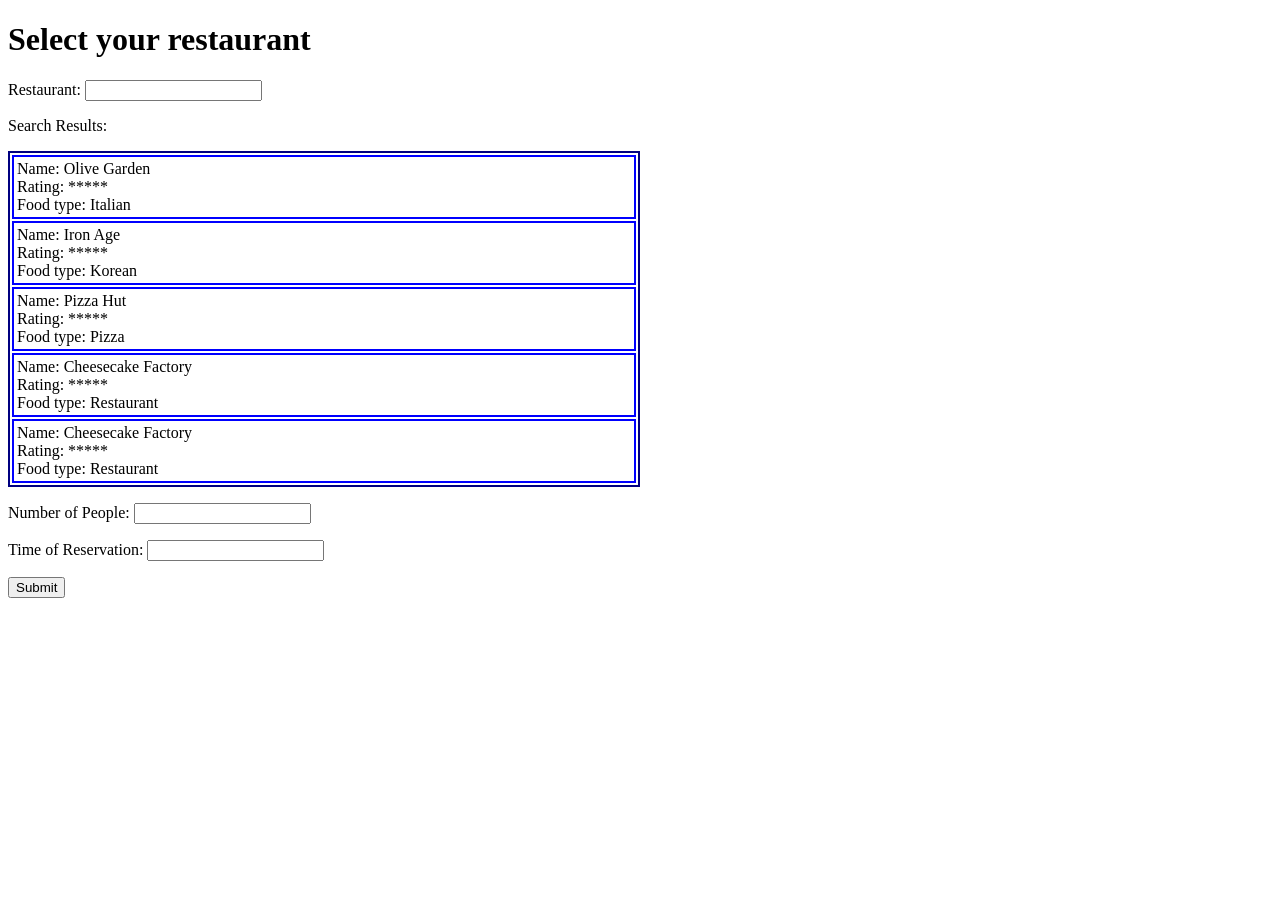
<file: old web/index.html>
<!DOCTYPE html>
<html lang="en-US">
<head>
	<meta charset="UTF-8">
	<title>Reserve at your restaurant</title>
	<link rel="stylesheet" type="text/css" href="css/styles.css">
</head>
<body onload="retrieveRestaurants()">
	<script src="js/myscripts.js"></script>
	<h1>Select your restaurant</h1>
	<form>
		<p>Restaurant: <input id="restaurantSearch" type="text" onchange="updateRestaurants()"></p>
		<p>Search Results: </p>
		<table id="RestaurantList" class="restaurantSelect" width="50%">
		</table>

		<p>Number of People: <input id="numPeople" type="text"></p>
		<p>Time of Reservation: <input id="time" type="text"></p>

		<input type="submit" value="Submit" Name="submit">
	</form>
</body>
</html>
</file>
<file: old web/css/styles.css>
table.restaurantSelect {
    border-style: solid;
    border-width: 2px;
    border-color: navy;
}

td.restaurantSelect {
    border-style: solid;
    border-width: 2px;
    border-color: blue;
    padding: 3px;
}
</file>
